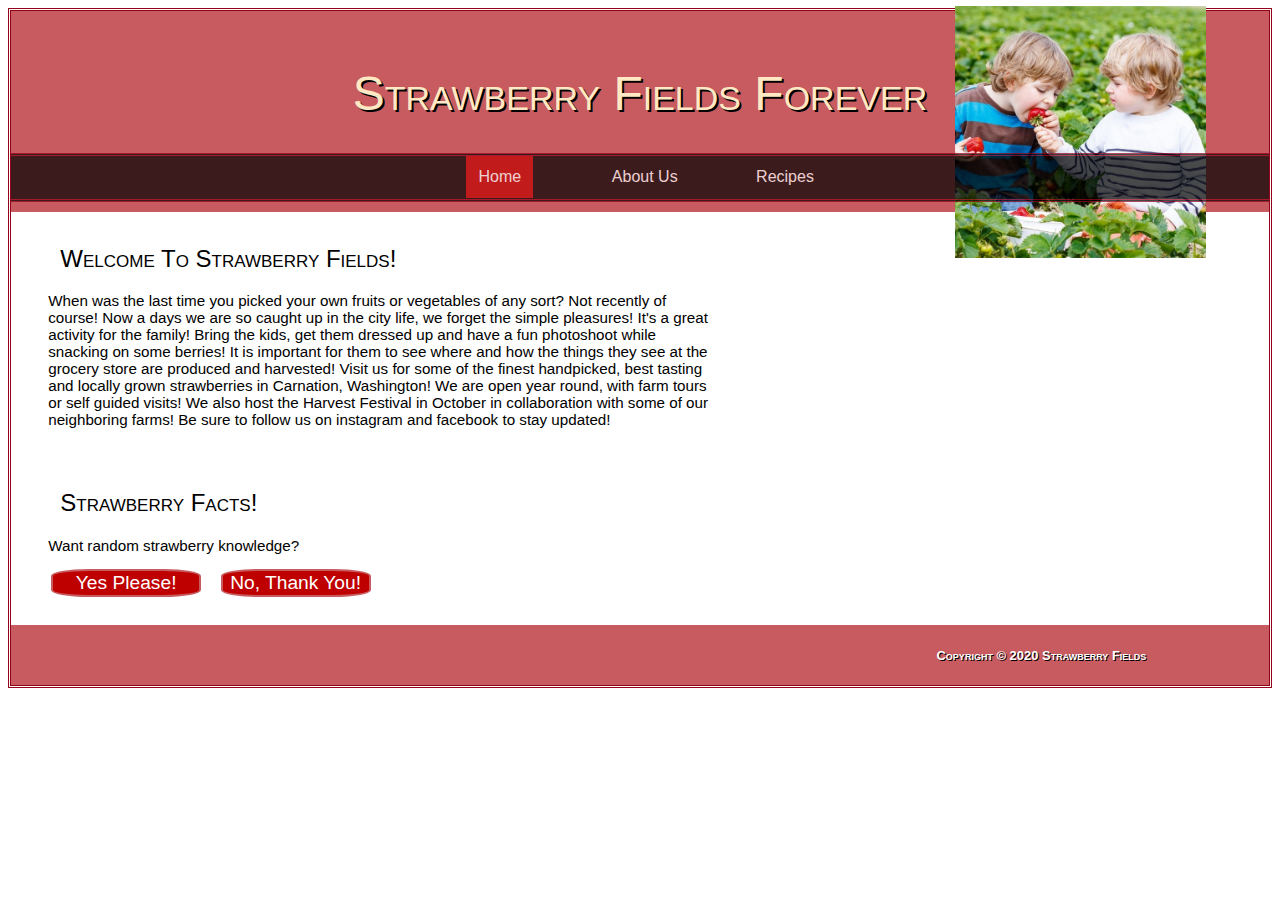
<file: index.html>
<!DOCTYPE html>
<html lang="en">
<head>
  
  <!--  Meta  -->
  <meta charset="UTF-8" />
  <title>Strawberry Fields</title>
  <link rel="icon" type="image/png" href="PICS/strawberry.png" />
  <link rel="stylesheet" href="stylesheet.css">
</head>
<body>
  <header>
		<h1> Strawberry Fields Forever </h1>
		<nav>
			<a href="index.html" class = "active">Home</a>
			<a href="aboutus.html">About Us</a>
			<a href="recipes.html">Recipes</a>
		</nav>
</header>
<main>
  <section>
    <h2>Welcome To Strawberry Fields!</h2>
	<p  id="intro"> When was the last time you picked your own fruits or vegetables of any sort? Not recently of course! Now a days we are so caught up in the city life, we forget the simple pleasures! It's a great activity for the family! Bring the kids, get them dressed up and have a fun photoshoot while snacking on some berries! It is important for them to see where and how the things they see at the grocery store are produced and harvested! Visit us for some of the finest handpicked, best tasting and locally grown strawberries in Carnation, Washington!
	   We are open year round, with farm tours or self guided visits! We also host the Harvest Festival in October in collaboration with some of our neighboring farms! Be sure to follow us on instagram and facebook to stay updated!
	</p>
  </section>
  <!-- Slideshow container -->
<div class="slideshow-container">

	<!-- Full-width images with number and caption text -->
	<div class="mySlides fade">
	  <img id="pics" src="PICS/berryboy.jpg" alt="boy picking strawberries" style="width:20%">
	</div>
  
	<div class="mySlides fade">
	  <img id="pics" src="PICS/berrygirl.jpg" alt="girl picking strawberries" style="width:20%">
	</div>
  
	<div class="mySlides fade">
	  <img id="pics" src="PICS/basket.jpg" alt="girl holding basket" style="width:20%">
	</div>
  </div>
  <section id="block">
	<h2>Strawberry Facts!</h2>
	<p>Want random strawberry knowledge?</p>
	<button type="button" onclick="openMe()">Yes Please!</button>
	<button type="button" onclick="closeMe()">No, Thank You!</button>
    <p id="facts">
      Strawberry, (genus Fragaria) are heart shaped and sweet. They are usually included in many desserts, fresh, cooked and also preserved! They are one of the most popular fruits in the world! Currently they are grown all over the world, however, China, the U.S. and Mexico are in the lead. The U.S. has a variety of climates, which means strawberries can be harvested year round! There are three main differences in the classes of strawberries. June Bearing, Everbearing, and Day-Neutral. June bearing plants have one monster crop in the year, usually in June. Everbearing plants have a modest-sized crop. They will begin production as soon as there are 12 hours of day light and bear until the end of Summer. Day-Neutral have three peak bearing times, usually around June, July, and August. It allows for a nice spaced out harvest. Below are some of the most popular types of strawberry plants and a little more about them! Strawberry Fields grows Quinalt and Northeastern! We've got strawberries YEAR-ROUND!
      	<table id="table">
				<tr><th>Type</th>
					<th>Bearing Time</th>
					<th>Identification</th></tr>
				<tr>
					<td>Albion</td>
					<td>Day Neutral</td>
					<td>Large, Firm, VERY Resistant to Disease</td>
				</tr>
				<tr>
					<td>Tillamook</td>
					<td>Early</td>
					<td>Ripe, Squishy, Resistant to SOME Diseases</td>
				</tr>
				<tr>
					<td>Northeastern</td>
					<td>Early</td>
					<td>Large, High Yield.</td>
				</tr>
				<tr>
					<td>Elsanta</td>
					<td>Day Neutral</td>
					<td>Large, Firm, Sweet, NOT Resistant to Disease</td>
				</tr>
				<tr>
					<td>Jewel</td>
					<td>Everbearing</td>
					<td>Big, Firm, Resistant To Some Disease</td>
				</tr>
				<tr>
					<td>Earliglow</td>
					<td>Early</td>
					<td>Average, Moderately Resistant to Diseases</td>
				</tr>
				<tr>
					<td>Quinalt</td>
					<td>Everbearing</td>
					<td>Large, Soft, Sweet, Moderately Resistant to Disease</td>
				</tr>
			</table>
		</p>
  </section>
</main>
  <!-- Scripts -->
  <script>
function closeMe(){
      // Find the element
   		x=document.getElementById("facts");
		y=document.getElementById("table");
       //Option 1: Change the style attribute directly
   		x.style.display="none";
		y.style.display="none";
  
	}

function openMe(){
      // Find the element
   		x=document.getElementById("facts");
		y=document.getElementById("table");
      //Option 1: Change the style attribute directly
   		 x.style.display="block";
		y.style.display="block";
    
	}
// Slideshow Stuff //
var slideIndex = 0;
showSlides();

function showSlides() {
  var i;
  var slides = document.getElementsByClassName("mySlides");
  for (i = 0; i < slides.length; i++) {
    slides[i].style.display = "none";
  }
  slideIndex++;
  if (slideIndex > slides.length) {slideIndex = 1}
  slides[slideIndex-1].style.display = "block";
  setTimeout(showSlides, 5000); // Change image every 4.5 seconds
}
</script>
</body>
<footer class="footer">
 <p class=footer> Copyright &copy; 2020 Strawberry Fields
 </p>
</footer>
</html>
</file>
<file: stylesheet.css>
h1{ 
  font-size: 300%;
  text-align:center;
  padding-top: 1%;
  padding-bottom:-5%;
  text-shadow: 2px 2px #000000;
  font-variant: small-caps;
  font-weight: 10;
  color: #ffe9c4
}
h2{
  font-variant: small-caps;
  font-weight: 10;
  font-style: bold;
  padding-left: 2%;
  padding-right: 2%;
}

 header, footer{
        width: 100;
        padding: 10px 0;
  background-image: url("https://api.trekaroo.com/photos/flickr_cache/80071/80071.jpg");
  background-size: cover;
  background-position:center;
  background-color: #c75b5f;
}
.footer{
	color: #FFFFFF;
  text-shadow: 1px 1px #000000;
  text-align: right;
  font-variant: small-caps;
  font-weight: 700;
  font-size: 90%;
}

nav{
  text-align:center;
  border: 3px #940019;
  border-style:double none double none;
  padding:1%;
  background: #000000;
  opacity: .7;
}
nav a{
   text-decoration:none;
  margin:3%;
  color: #ffffff;
}
body {
  font-family: Verdana, Geneva, sans-serif;
  border:double 3px #940019;
 
}
section{
  padding-left: 2%;
  padding-right: 2%;
  padding-top: 1%;
  padding-bottom: 1%;

} 
p{
  font-size: 95%;
  padding-left: 1%;
  padding-right:1%;
  
}
table{
  color:#ffffff;
  opacity:.8;
  margin: 0 auto;
  width:86%;
}
th{
  background:#b0000f;
  padding:2%;
  border: solid 2px #3b080c;
  font-weight: 400;
  text-align: left;
}
td{
  border: solid 2px #3b080c;
  background:#b0000f;
}
.active {
  color: #FFFFFF;
  background:#bf0000;
  padding:1%;
}
.footer{
  padding-right: 5%;
}
#facts, #table{
  display:none;
}
.closed{
	display: none;
}
.open{
	display: block;
}

button{
    width:150px;
      background-color: #bf0000;
      border: solid 2px #c75b5f;
      margin-left:15px;
      font-size:120%;
      border-radius: 25%;
      color: #FFFFFF;
    }
#intro{
  width:55%;
}
#pics{
  margin-left: 5%;
}
  @media screen and (min-width: 600px)
  {
    #pics{
    float: right;
    margin-top: -450px;
    margin-right: 5%;
    }
  }
/* Slideshow container */
    .slideshow-container {
      max-width: 100vw;
  
    }
    
/* Hide the images by default */
    .mySlides {
      display: none;
    }    
    /* Fading animation */
    .fade {
      -webkit-animation-name: fade;
      -webkit-animation-duration: 2s;
      animation-name: fade;
      animation-duration: 2s;
    }
    
    @-webkit-keyframes fade {
      from {opacity: .4}
      to {opacity: 1}
    }
    
    @keyframes fade {
      from {opacity: .4}
      to {opacity: 1}
    }

 #icons a{
  margin-left: 1%;
  margin-right: 2%;
  text-decoration:none;
    }
    /* unvisited link */
#icons a:link {
  color: black;
  text-decoration:none;
}

/* visited link */
#icons a:visited {
  color: darkslategrey;
  text-decoration:none;
}

/* mouse over link */
#icons a:hover {
  color: darkslateblue;
  text-decoration:none;
}

/* selected link */
#icons a:active {
  color: darkslateblue;
  text-decoration:none;
}

.recipes img{
width: 15vw;
margin:2vw;
text-decoration:none;
}
.recipes a{
  text-decoration:none;
}
</file>
